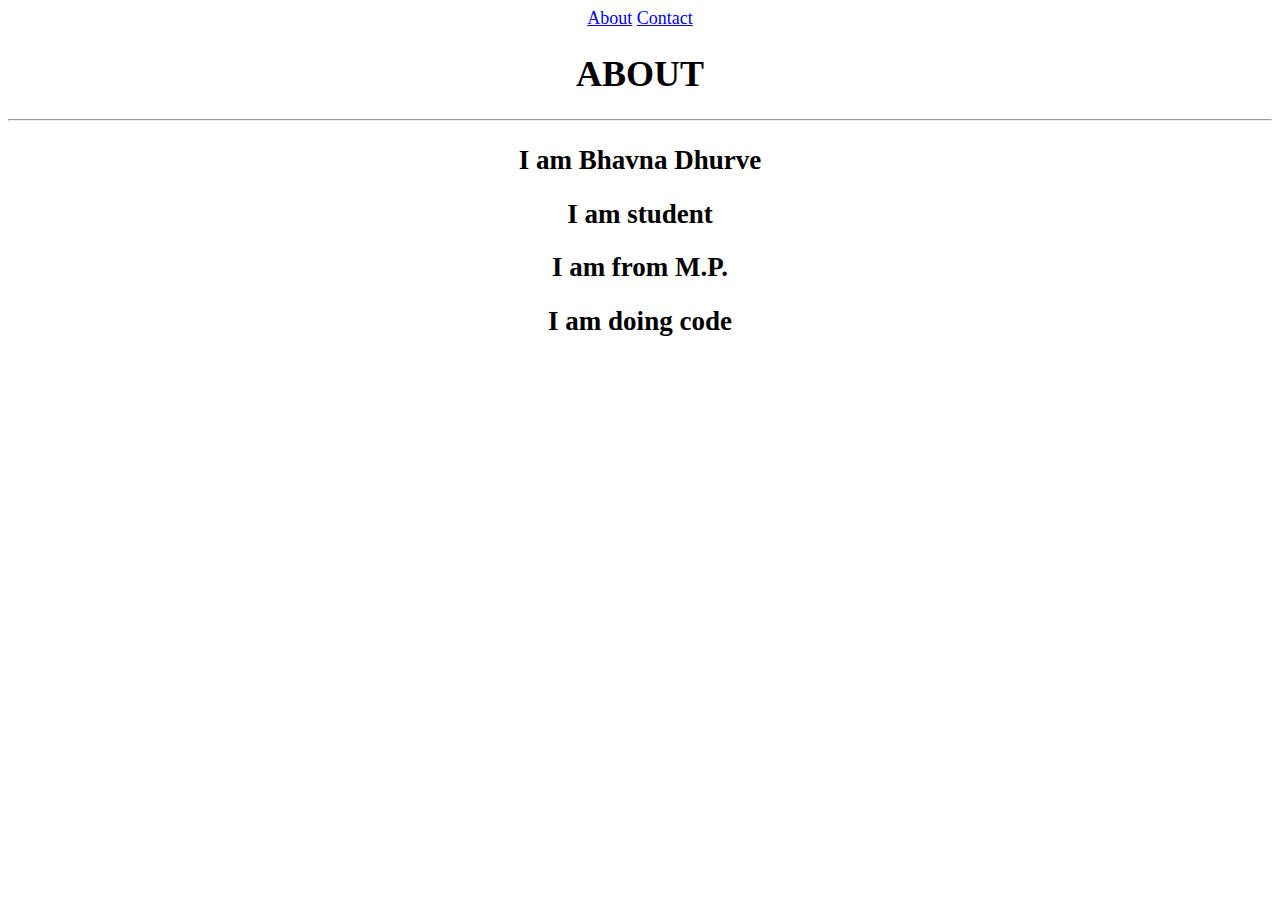
<file: about.html>
<html>

<center>
<head>
    <title><h1>Wecomne to Restorent </h1></title>
    
    
        <a href="about.html ">About</a>
        <a href= "contact.html">Contact</a>
        <link href="about.css" rel="stylesheet"/>
</head>   
<body>  
    
            <h1><b>ABOUT</b><h1>
            <hr>
            <h2> I am Bhavna Dhurve</h2>
            <h2> I am student</h2>
            <h2> I am from M.P. </h2>
            <h2> I am doing code </h2>
          
                 
</center>    
</body>
</html>
</file>
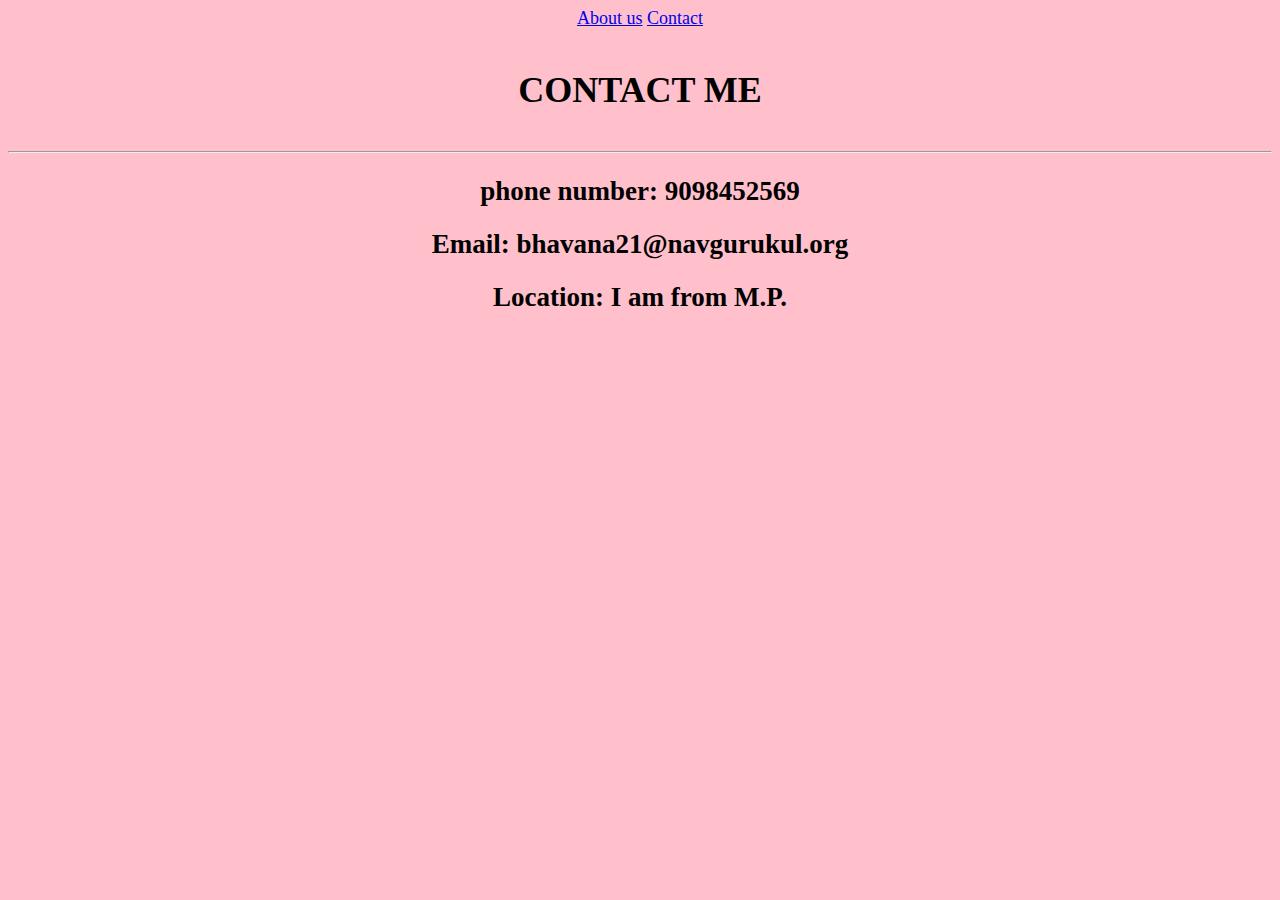
<file: contact.html>
<html>

    <center>
    <head>
        <title><h1>Wecomne to portfolio </h1></title>
            <a href="about.html">About us</a>
            <a class="active" href="contact.html">Contact</a>


        <link href="contact.css" rel="stylesheet"/>
        
    
    </head>   
    
    <style>
        h2{
            color: black;
        }
    </style>
    <body style="background-color:pink">


            <h1><b>CONTACT ME</b></h1>
            <hr>
            <h2> phone number: 9098452569 </h2>
            <h2> Email: bhavana21@navgurukul.org</h2>
            <h2> Location: I am from M.P. </h2>
           
             
    
</center>
    
    
</body>
</html>
</file>
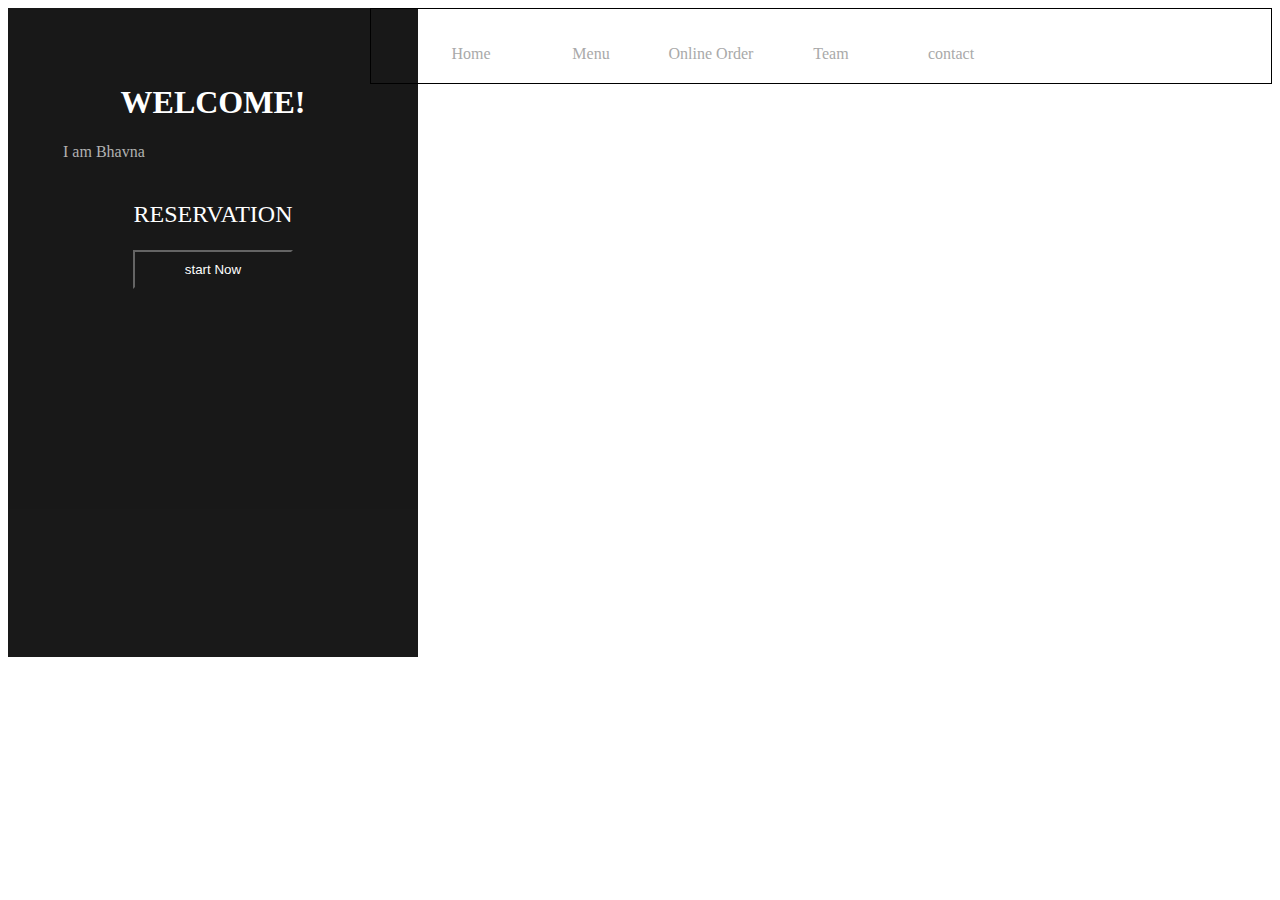
<file: resturent.html>
<html>
<head>
    <style>

        body{
            font-family: latha;
            color:white;
            background:linear-gradient(
                rgba(0,0,0,0.65),rgba(0,0,0,0.65),rgba(0,0,0,0.38),rgba(0,0,0,0),
            )

            ,url(PM.jpeg)no-repeat;
            background-size: cover;
        }


        .box{width: 900px;
        float:right;
        border:1px solid black;}

        .box ul li{
            width: 120px;
            float: left;
            margin: 20px auto;
            text-align: center;
        }
        .box ul li a{ text-decoration: none;
        color:darkgray;}
        .box ul li:hover{ background-color: green;}
        .box ul li a:hover{ color:white;}

        .wd{
            width: 300px;
            height: 539px;
            background-color:  black;
            opacity: 0.9;
            padding: 55px;
        }
        .wd h1{
            text-align: center;
            text-transform: uppercase;
            font: weight 100px;

        }
        .wd h4{
            text-align: justify;
            color: darkgray;
            font-weight: normal;

        }
        .wd h2 {
            text-align: center;
            text-transform: uppercase;
            font-weight: normal;
            margin: 40px auto;
        }
        .opt form , input[type="button"]{
            background-color: black;
            color: white;
            padding: 10px;
            margin: -14px auto;
            padding-left: 50px;
            padding-right: 50px;
            text-align: center;
        }

        form, input[type="button"]:hover{background-color: green;}
    </style>

    </head>
    <body> 
        <div class="box">
            <ul type="none">
                <li><a href=""> Home</a></li>
                <li><a href=""> Menu</a></li>
                <li><a href=""> Online Order</a></li>
                <li><a href=""> Team</a></li>
                <li><a href=""> contact</a></li>

            </ul>

        </div>
        <div class="wd">
            <h1> welcome!</h1>
            <h4>I am Bhavna </h4>


            <h2> Reservation</h2>
            <div class="opt">
            <form action="" method="post">
                <input type="button" value="start Now">
            </form>

            </div>


        </div>
    </body>
</html>
</file>
<file: about.css>
body{
    color:black;
    font-size: large;
    background-image: url('https://www.pngitem.com/pimgs/m/85-850068_clipart-fox-simple-cute-drawing-of-a-fox.png');
    background-size: cover;
}
</file>
<file: contact.css>
body{
    color:black;
    font-size: large;
    background-image: url('https://media.istockphoto.com/vectors/contact-us-3d-speech-bubble-sign-vector-id1156404259?k=20&m=1156404259&s=612x612&w=0&h=WJotjzJZoJ1q8Jh8HS9oTeiAZ60th6bZ58h5I-DCKqg=');
    background-size: cover; 
}
h1{
    padding: 1rem;
    
}
</file>
